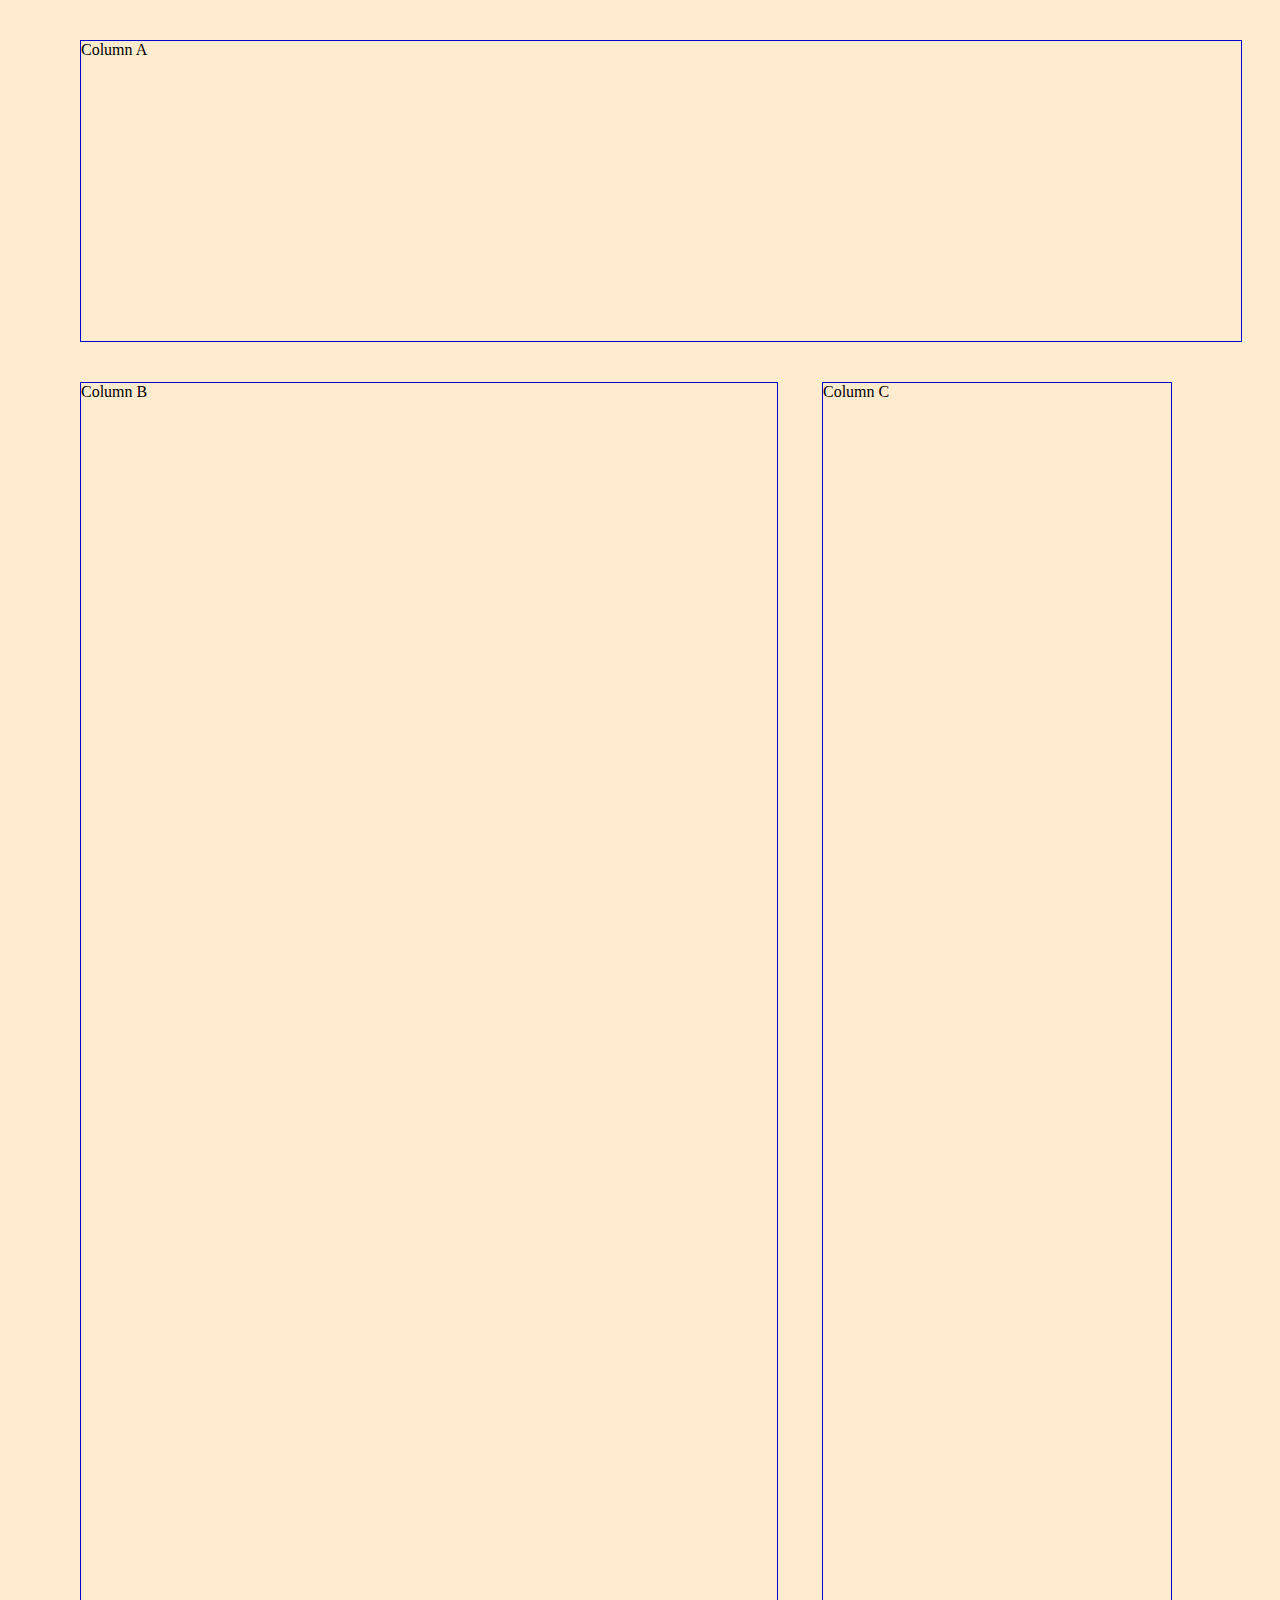
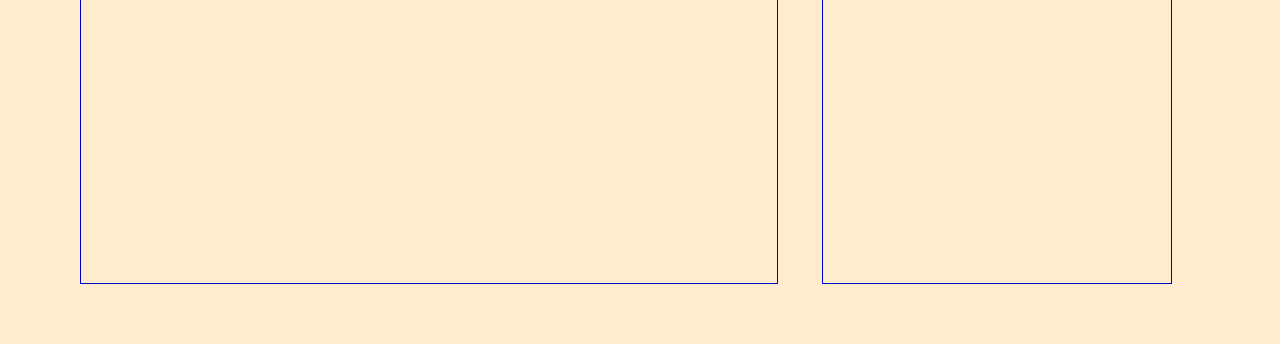
<file: medial-queries1/index.html>
<!DOCTYPE html>
<html lang="en" dir="ltr">
  <head>
    <meta charset="utf-8">
    <title>Media Queries 1</title>
    <link rel="stylesheet" href="main.css">
  </head>
  <body>
    <div class="container">
      <div class="a"> Column A</div>
      <div class="b">Column B </div>
      <div class="c">Column C </div>
    </div>
  </body>
</html>
</file>
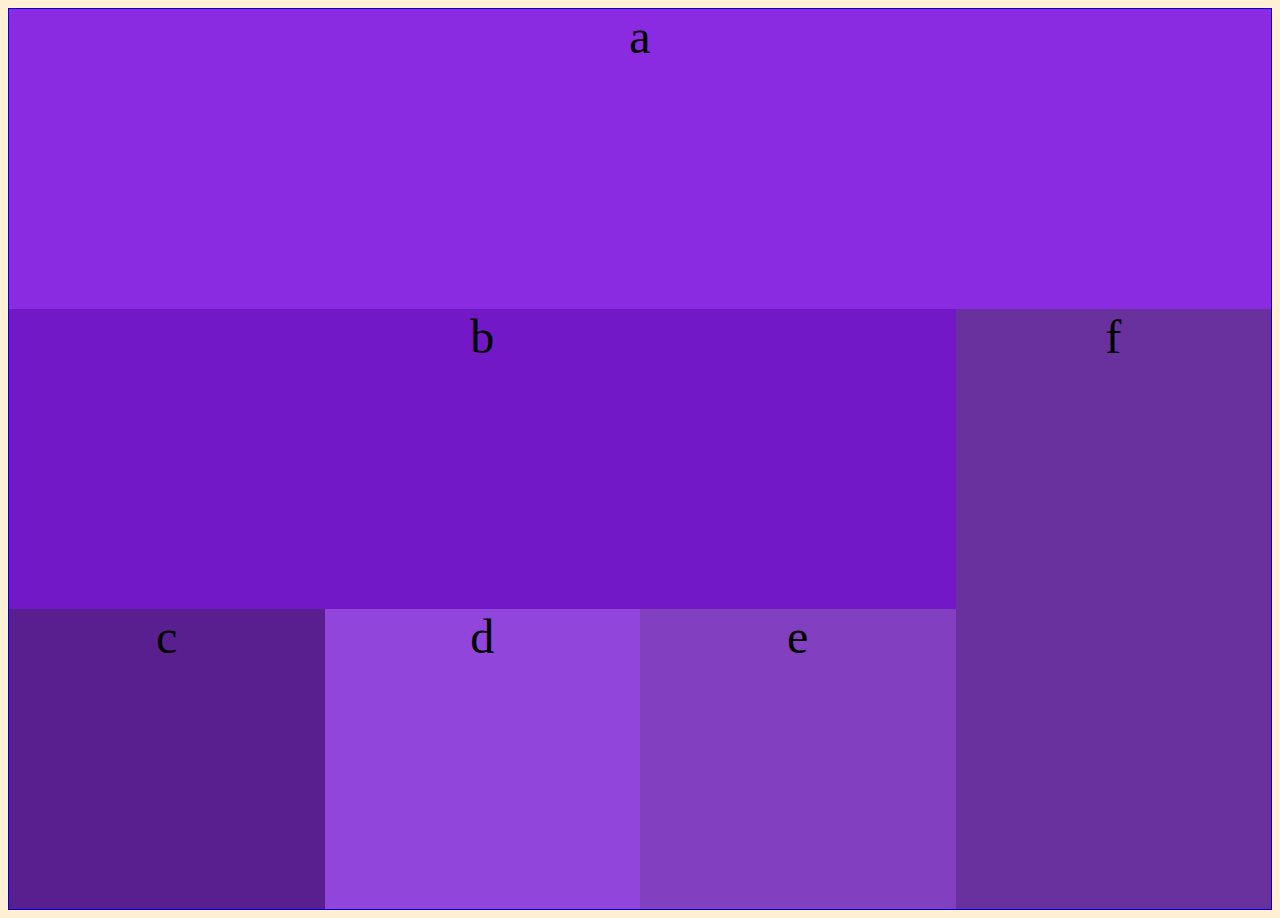
<file: medial-queries2/index.html>
<!DOCTYPE html>
<html lang="en" dir="ltr">
  <head>
    <meta charset="utf-8">
    <title>Media Queries 2</title>
    <link rel="stylesheet" href="main.css">
  </head>
  <body>
    <div class="container">
      <div class="a">a</div>
      <div class="b">b</div>
           
          <div class="c">c</div>
          <div class="d">d</div>
          <div class="e">e</div>
        
      <div class="f">f</div>
    </div>
  </body>
</html>
</file>
<file: medial-queries1/main.css>
body {
  background: blanchedalmond;
}
* {
  margin: 20px;
   
}
 
 

.a {
   
  height: 300px;
  border: 1px solid mediumblue;
  width: 100%;
  
}

.b {
  height: 1500px;
  border: 1px solid mediumblue;
  width: 100%;
}

.c {
  height: 290px;
  border: 1px solid mediumblue;
  width: 100%;
}

@media (min-width:1000px) {
  .a {
    height: 300px;
    width: 100%;
    border: 1px solid mediumblue;
  }
  .b {
    width: 60%;
    display: inline-block;
    border: 1px solid mediumblue;
    height: 1500px;

  }
  .c {
    width: 30%;
    display: inline-block;
    height: 1500px;
    border: 1px solid mediumblue;
  }
}
</file>
<file: medial-queries2/main.css>
body {
  border: 1px solid mediumblue;
  background: papayawhip;
  
}
 


  .container {
    display: grid;
    height: 100vh;
    grid-template-columns: 1fr 1fr 1fr 1fr;
    grid-template-rows: 1fr 1fr 1fr;
    
    grid-template-areas:
      " a a a a "
      " b b b f "
      " c d e f"; 
    text-align: center;
    font-size: 3em;
    }
    .a {
      grid-area: a;
      
      background-color: blueviolet;
    }
    .b {
      grid-area: b;
     
     background-color: rgb(114, 24, 199);
    }
    .c { 
      grid-area: c;
      
      background-color: rgb(89, 31, 143);
    }
    .d {
      grid-area: d;
      
      background-color: rgb(146, 69, 218);
    }
    .e {
      grid-area: e;
      
      background-color: rgb(130, 64, 193);
    }
    .f { 
      grid-area: f;
      
      background-color: rgb(105, 49, 157);
    }


@media(max-width: 1000px) {
  .container {
    display: grid;
    height: 100vh;
    grid-template-columns: 1fr 1fr 1fr ;
    grid-template-rows: 1fr 2fr 1fr 1fr;
    text-align: center;
    font-size: 3em;
    grid-template-areas: 
      "a a a"
      "b b b"
      "c d e"
      "f f f"
    ;
  }
  .a {
    grid-area: a;
    
    background-color: blueviolet;
  }
  .b {
    grid-area: b;
   
   background-color: rgb(114, 24, 199);
  }
  .c { 
    grid-area: c;
    
    background-color: rgb(89, 31, 143);
  }
  .d {
    grid-area: d;
    
    background-color: rgb(146, 69, 218);
  }
  .e {
    grid-area: e;
    
    background-color: rgb(130, 64, 193);
  }
  .f { 
    grid-area: f;
    
    background-color: rgb(105, 49, 157);
  }
}
</file>
